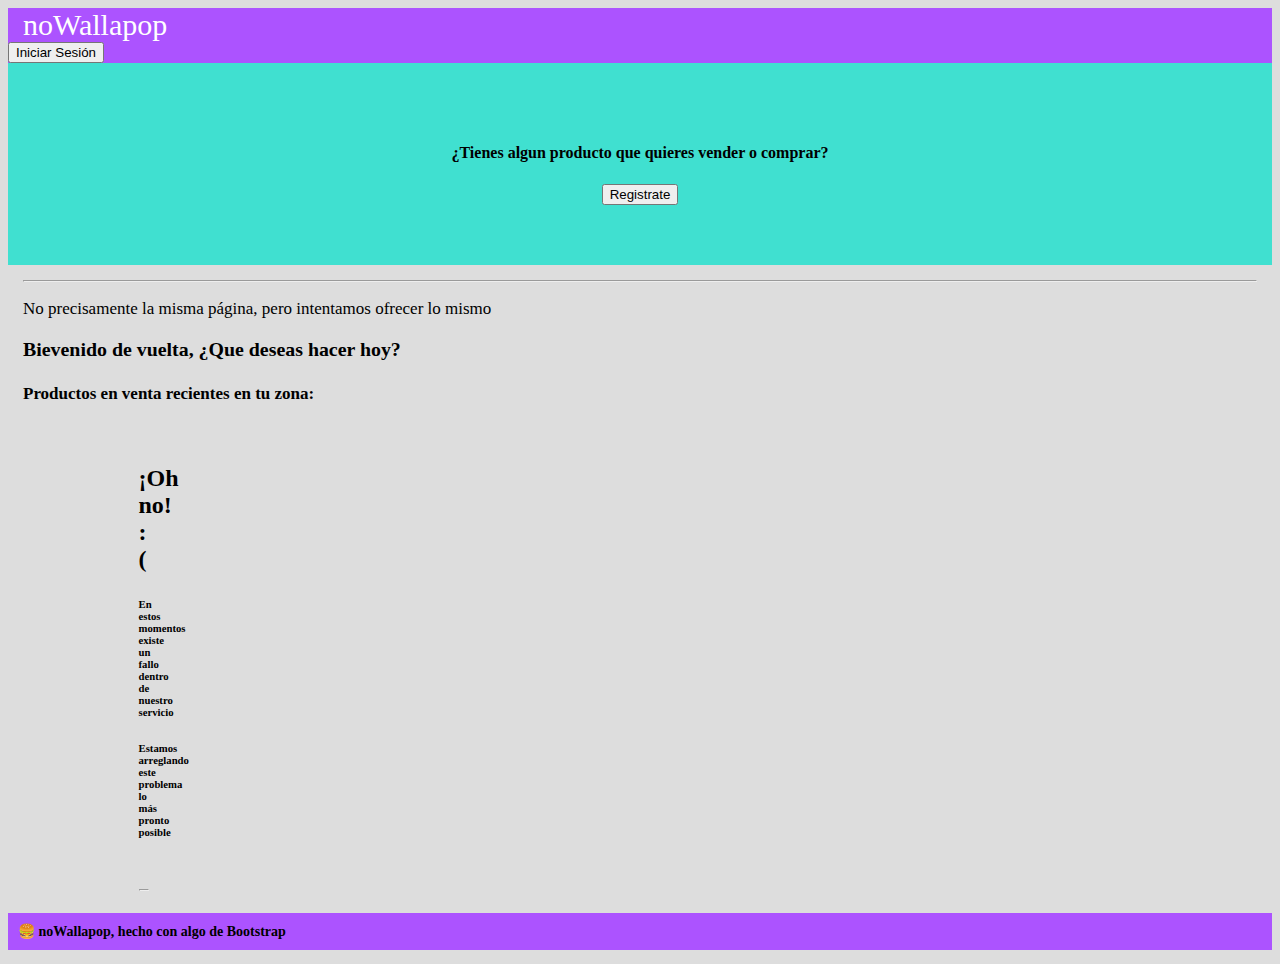
<file: index.html>
<!DOCTYPE html>
<html lang="es">
<head>

    <meta charset="UTF-8">
    <meta http-equiv="X-UA-Compatible" content="IE=edge">
    <meta name="viewport" content="width=device-width, initial-scale=1.0">
    <title>noWallapop</title>

<!--Bootstrap y CSS-->
    <link href="https://cdn.jsdelivr.net/npm/bootstrap@5.3.0-alpha1/dist/css/bootstrap.min.css" rel="stylesheet" integrity="sha384-GLhlTQ8iRABdZLl6O3oVMWSktQOp6b7In1Zl3/Jr59b6EGGoI1aFkw7cmDA6j6gD" crossorigin="anonymous">
    <script src="https://cdn.jsdelivr.net/npm/bootstrap@5.3.0-alpha1/dist/js/bootstrap.bundle.min.js" integrity="sha384-w76AqPfDkMBDXo30jS1Sgez6pr3x5MlQ1ZAGC+nuZB+EYdgRZgiwxhTBTkF7CXvN" crossorigin="anonymous"></script>
    <link rel="stylesheet" href="/css/styles.css">
</head>

<!--Practica de Copia de Wallapop-->
<body>
    <!--Inicio de Sesion para Usuarios-->
    <nav class="navbar bg-body-tertiary" >
        <div class="container-fluid" style="background-color: rgb(172, 83, 255);">
          <span class="navbar-brand mb-0 h1" style="color:white; padding: 15px; font-size: 30px;" >noWallapop</span>
          <div class="botones">
          <a href="/vista/login.html" id="signup"><button type="button" class="btn btn-primary btn-lg">Iniciar Sesión</button></a>
          <a id="logout"><button type="button" class="btn btn-primary btn-lg">Cerrar Sesion</button></a>
        </div>
        </div>
    </nav>
    <!--Boton de Reenvio para Publicar-->
<div class="post"><center>
    <h4>¿Tienes algun producto que quieres vender o comprar?</h4>
   <a href="vista/post.html" id="post"><button type="button" class="btn btn-primary btn-lg">Publicar aquí</button></a> 
   <a href="vista/signup.html" id="signup"><button type="button" class="btn btn-primary btn-lg">Registrate</button></a> 
</center></div>
    <!--Informacion al Principio de la página-->
<div class="content">
    <hr><p>No precisamente la misma página, pero intentamos ofrecer lo mismo</p>
    <h3>Bievenido de vuelta, ¿Que deseas hacer hoy?</h3>
    <h4>Productos en venta recientes en tu zona: </h4>
</div>


<!--Contenido dentro de la Pagina-->
<div class="grid">
    <section class= "posts-list"> </section>

    <script  type="module" src="index.js"></script>
</div>
</body>


<!--Footer de la página-->
<div class="container">
    <footer class="d-flex flex-wrap justify-content-between align-items-center py-3 my-4 border-top">
      <p class="col-md-4 mb-0 text-muted">🍔 noWallapop, hecho con algo de Bootstrap</p>
    </footer>

  </div>
</html>
</file>
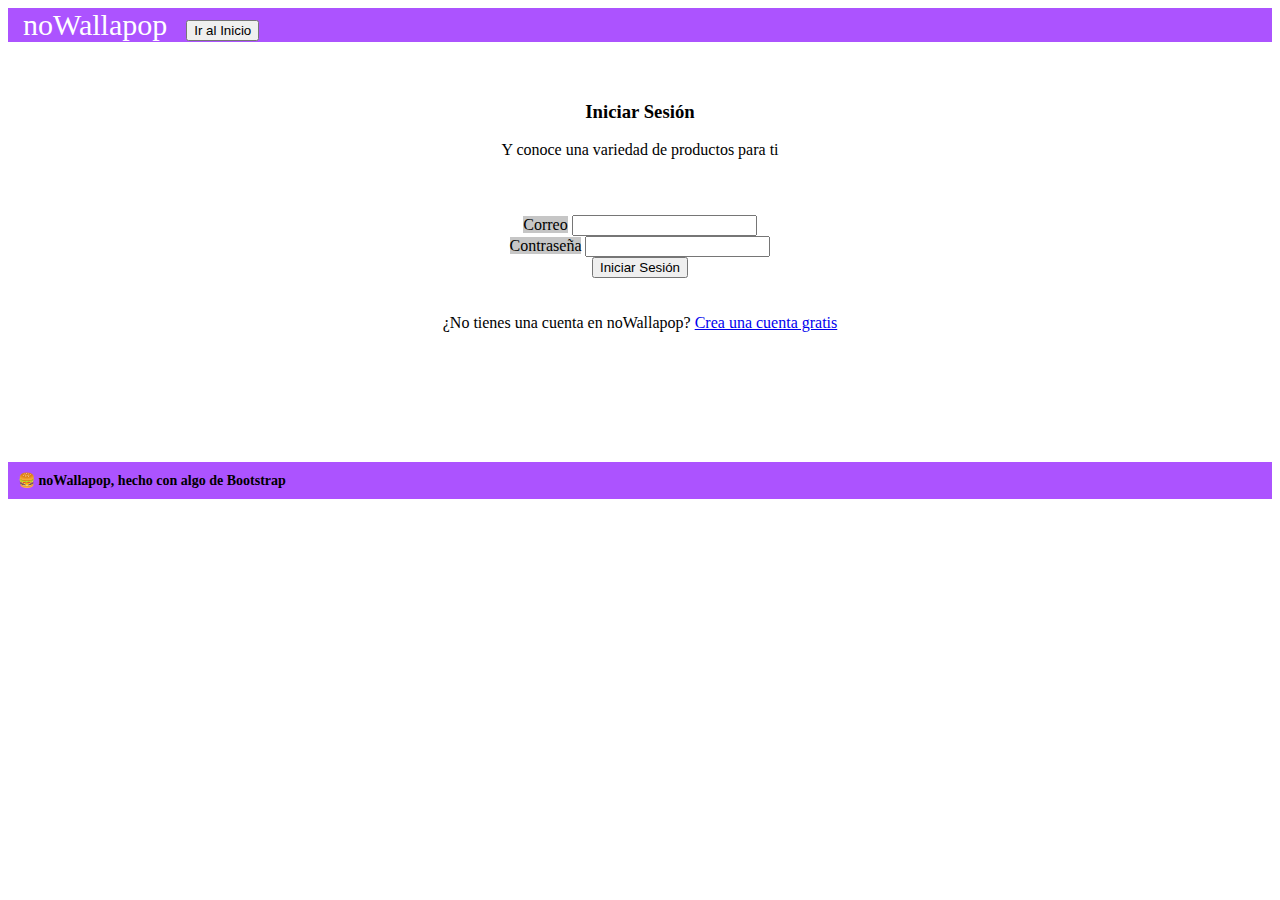
<file: vista/login.html>
<!DOCTYPE html>
<html lang="es">
<head>
    <meta charset="UTF-8">
    <meta http-equiv="X-UA-Compatible" content="IE=edge">
    <meta name="viewport" content="width=device-width, initial-scale=1.0">
    <title>Iniciar Sesión</title>
    <!--Bootstrap y CSS-->
    <link href="https://cdn.jsdelivr.net/npm/bootstrap@5.3.0-alpha1/dist/css/bootstrap.min.css" rel="stylesheet" integrity="sha384-GLhlTQ8iRABdZLl6O3oVMWSktQOp6b7In1Zl3/Jr59b6EGGoI1aFkw7cmDA6j6gD" crossorigin="anonymous">
    <script src="https://cdn.jsdelivr.net/npm/bootstrap@5.3.0-alpha1/dist/js/bootstrap.bundle.min.js" integrity="sha384-w76AqPfDkMBDXo30jS1Sgez6pr3x5MlQ1ZAGC+nuZB+EYdgRZgiwxhTBTkF7CXvN" crossorigin="anonymous"></script>
    <link rel="stylesheet" href="../css/styles-login.css">
<!--Inicio de Sesion para Usuarios-->
</head>
<body >
     <!--Menu de Arriba-->
     <nav class="navbar bg-body-tertiary" >
        <div class="container-fluid" style="background-color: rgb(172, 83, 255);">
          <span class="navbar-brand mb-0 h1" style="color:white; padding: 15px; font-size: 30px;" >noWallapop</span>
          <a href="../index.html"><button type="button" class="btn btn-primary btn-lg">Ir al Inicio</button></a>
     </div></nav>

    <!--Formulario de Inicio de Sesion-->
     <div class="content">
        <center><h3>Iniciar Sesión</h3><p> Y conoce una variedad de productos para ti</p>
     <form class="login" id="login">   
            <div class="input-group mb-3" style="width: 50%;">
                <span class="input-group-text" id="inputGroup-sizing-default" style="background-color: #C6C6C6;">Correo</span>
                <input type="email" class="form-control" id="username" name="username" aria-label="Sizing example input" aria-describedby="inputGroup-sizing-default" required>
              </div>
            <div class="input-group mb-3" style="width: 50%;">
                <span class="input-group-text" id="inputGroup-sizing-default" style="background-color: #C6C6C6;">Contraseña</span>
                <input type="password" class="form-control" id="password" name="password" aria-label="Sizing example input" aria-describedby="inputGroup-sizing-default" required>
              </div>
  
              
    <button type="submit" class="btn btn-primary btn-lg">Iniciar Sesión</button>
    <div class="registro"><p>¿No tienes una cuenta en noWallapop? <a href="signup.html">Crea una cuenta gratis</a></p></div>
       </center></form>
    </div>
    <script type="module" src="/vista/js/loginJS/index_li.js"></script>
</body>
 <!--Footer de la página-->
 <div class="container">
    <footer class="d-flex flex-wrap justify-content-between align-items-center py-3 my-4 border-top">
      <p class="col-md-4 mb-0 text-muted">🍔 noWallapop, hecho con algo de Bootstrap</p>
    </footer>

</html>
</file>
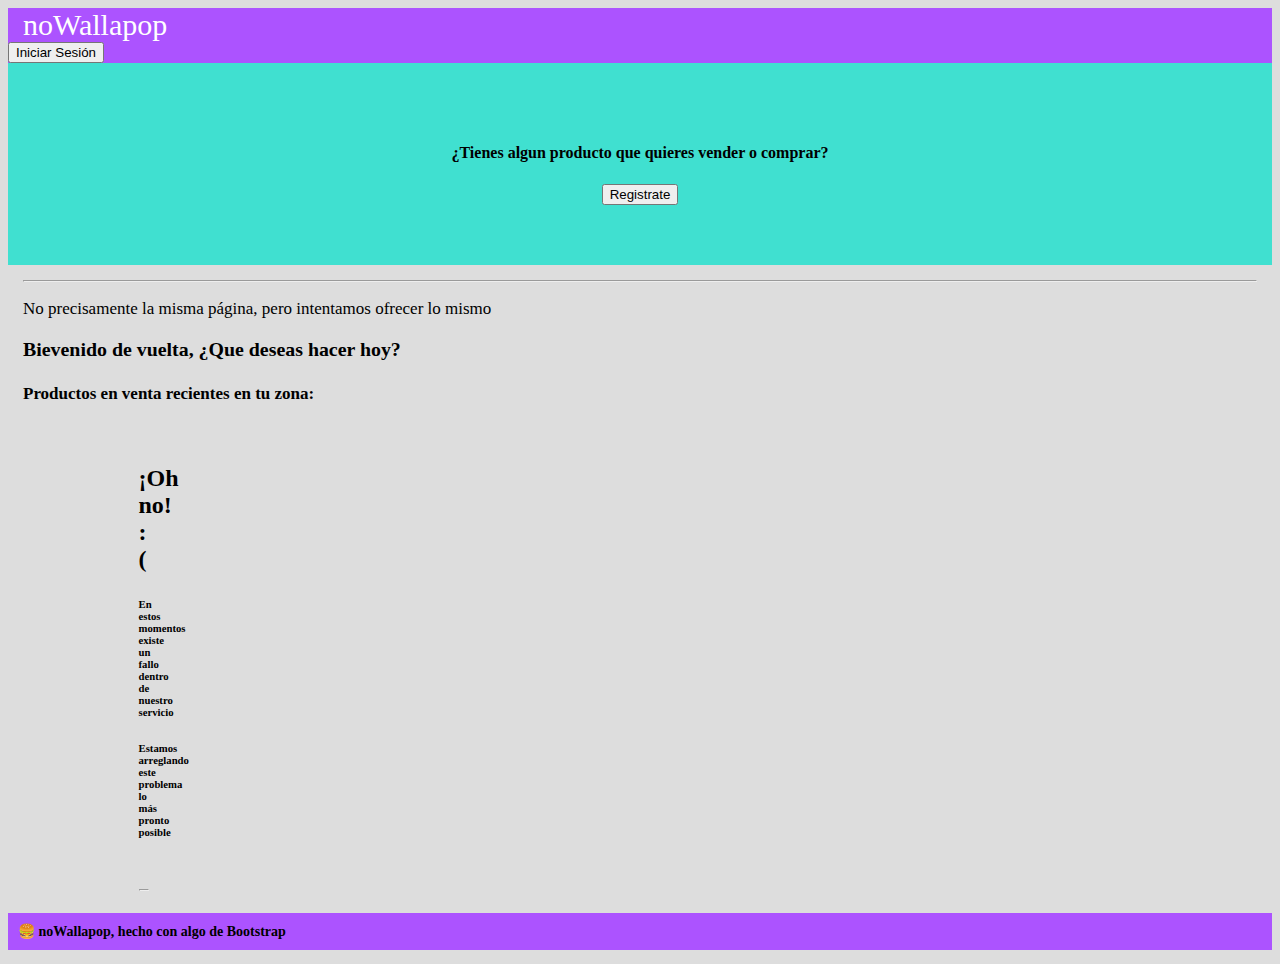
<file: vista/post.html>
<!DOCTYPE html>
<html lang="es">
<head>
    <meta charset="UTF-8">
    <meta http-equiv="X-UA-Compatible" content="IE=edge">
    <meta name="viewport" content="width=device-width, initial-scale=1.0">
    <title>Publicar</title>
      <!--Bootstrap y CSS-->
      <link href="https://cdn.jsdelivr.net/npm/bootstrap@5.3.0-alpha1/dist/css/bootstrap.min.css" rel="stylesheet" integrity="sha384-GLhlTQ8iRABdZLl6O3oVMWSktQOp6b7In1Zl3/Jr59b6EGGoI1aFkw7cmDA6j6gD" crossorigin="anonymous">
      <script src="https://cdn.jsdelivr.net/npm/bootstrap@5.3.0-alpha1/dist/js/bootstrap.bundle.min.js" integrity="sha384-w76AqPfDkMBDXo30jS1Sgez6pr3x5MlQ1ZAGC+nuZB+EYdgRZgiwxhTBTkF7CXvN" crossorigin="anonymous"></script>
      <link rel="stylesheet" href="../css/styles-signup.css">
</head>
<!--Pagina para vender el producto-->
<body>
      <!--Menu de Arriba-->
      <nav class="navbar bg-body-tertiary" >
        <div class="container-fluid" style="background-color: rgb(172, 83, 255);">
          <span class="navbar-brand mb-0 h1" style="color:white; padding: 15px; font-size: 30px;" >noWallapop</span>
          <a href="../index.html"><button type="button" class="btn btn-primary btn-lg">Ir al Inicio</button></a>
        </div></nav>

        <form id="createPostForm">
            <div class="content"><center>
                <center><h3>Publicar en noWallapop</h3><p>¿Buscas un producto en especifico, O quieres vender algo? ¡Publica sin miedo!</p>

                <div class="tipo" style="display: flex; position: relative; left: 450px;">
                  <div class="form-check" style="margin: 5px;">
                    <input class="form-check-input" type="radio" name="flexRadioDefault" id="flexRadioDefault1" value="Compra">
                    <label class="form-check-label" for="flexRadioDefault1">Compra de un Producto </label>
                  </div>
                  <div class="form-check" style="margin: 5px;">
                    <input class="form-check-input" type="radio" name="flexRadioDefault" id="flexRadioDefault2" value="Venta" checked>
                    <label class="form-check-label" for="flexRadioDefault2">Venta de un Producto</label>
                  </div>
                </div><hr>

                    <div class="input-group mb-3" style="width: 60%; padding: 2px;">
                        <span class="input-group-text" style="background-color: #C6C6C6;">Nombre del producto</span>
                        <input type="text" class="form-control" name="name" placeholder="¿Que vas a vender?" required>
                    </div>
                    <div class="input-group" style="width: 60%; padding: 5px;">
                        <span class="input-group-text" style="background-color: #C6C6C6;">Describe tu producto</span>
                        <textarea class="form-control" name="info" placeholder="Cuentanos más sobre el producto" required></textarea>
                    </div>
                    <div class="input-group mb-3" style="width: 60%; padding: 5px;">
                        <span class="input-group-text" style="background-color: #C6C6C6;">Precio del Producto</span>
                        <input type="number" class="form-control" name="price" placeholder="¿Y cuanto cuesta?" required>
                    </div>

                    <div class="input-group mb-3" style="width: 60%; padding: 5px;">
                        <label class="input-group-text" for="inputGroupSelect01" style="background-color: #C6C6C6;">Moneda: </label>
                        <select class="form-select" id="inputGroupSelect01" name="currency" required>
                          <option selected>Selecciona una Moneda...</option>
                          <option value="$">$ (USD)</option>
                          <option value="€">€ (EUR)</option>
                          <option value="£">£ (GBP)</option>
                          <option value="$ COP">COP</option>
                          <option value="$ MXN">MXN</option>
                          <option value="BS.">VED</option>
                          <option value="S/.">PEN</option>
                        </select>
                      </div>
                      <div class="input-group" style="width: 60%; padding: 5px;">
                        <span class="input-group-text" style="background-color: #C6C6C6;">Telefono</span>
                        <input type="number" class="form-control" placeholder="Ingresa tu número de telefono" id="number" name="number" required>
                        <span class="input-group-text" style="background-color: #C6C6C6;">Nombre de Contacto</span>
                        <input type="text"  class="form-control" placeholder="Ingresa tu nombre y apellido" id="nickname" name="nickname" required>
                      </div>
            
                      <div class="input-group mb-3" style="width: 60%; padding: 2px;">
                        <span class="input-group-text" style="background-color: #C6C6C6;">Imagen</span>
                        <input type="text" class="form-control" name="img" required placeholder="Inserta el link de la imagen...">
                    </div>
                    <h6>**Solo inserta un link de Internet valido del producto que desea vender**</h6>
                    <button type="submit" class="btn btn-primary btn-lg">Publicar</button>
            </center></div>
        </form>
        <script type="module" src="/vista/js/create-post/index-cp.js"></script>
</body>

<!--Footer de la página-->
<div class="container">
    <footer class="d-flex flex-wrap justify-content-between align-items-center py-3 my-4 border-top">
      <p class="col-md-4 mb-0 text-muted">🍔 noWallapop, hecho con algo de Bootstrap</p>
    </footer>
</html>
</file>
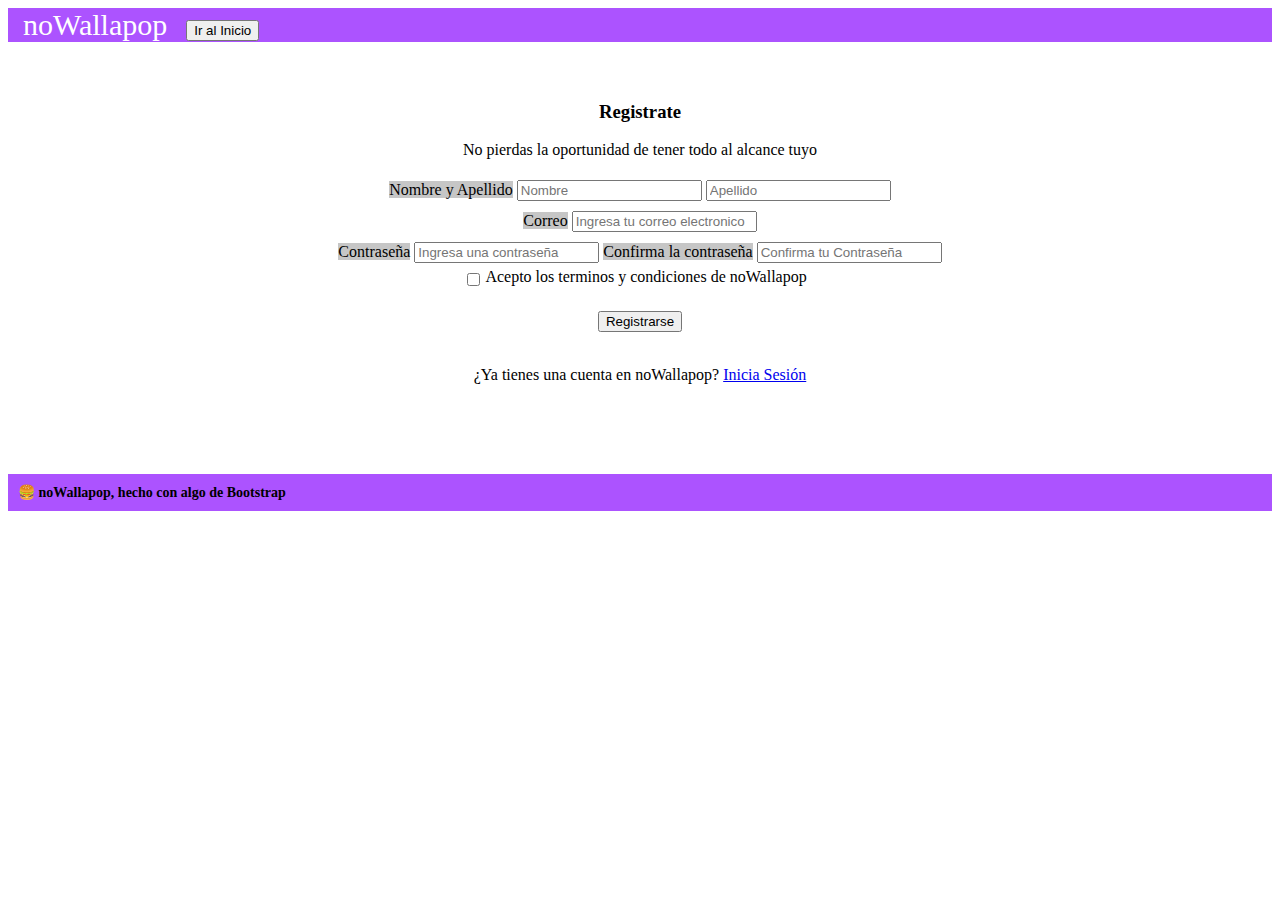
<file: vista/signup.html>
<!DOCTYPE html>
<html lang="es">
<head>
    <meta charset="UTF-8">
    <meta http-equiv="X-UA-Compatible" content="IE=edge">
    <meta name="viewport" content="width=device-width, initial-scale=1.0">
    <title>Registrate</title>
    <!--Bootstrap y CSS-->
    <link href="https://cdn.jsdelivr.net/npm/bootstrap@5.3.0-alpha1/dist/css/bootstrap.min.css" rel="stylesheet" integrity="sha384-GLhlTQ8iRABdZLl6O3oVMWSktQOp6b7In1Zl3/Jr59b6EGGoI1aFkw7cmDA6j6gD" crossorigin="anonymous">
    <script src="https://cdn.jsdelivr.net/npm/bootstrap@5.3.0-alpha1/dist/js/bootstrap.bundle.min.js" integrity="sha384-w76AqPfDkMBDXo30jS1Sgez6pr3x5MlQ1ZAGC+nuZB+EYdgRZgiwxhTBTkF7CXvN" crossorigin="anonymous"></script>
    <link rel="stylesheet" href="../css/styles-signup.css">
</head>
<body>
       <!--Menu de Arriba-->
       <nav class="navbar bg-body-tertiary" >
        <div class="container-fluid" style="background-color: rgb(172, 83, 255);">
          <span class="navbar-brand mb-0 h1" style="color:white; padding: 15px; font-size: 30px;" >noWallapop</span>
          <a href="../index.html"><button type="button" class="btn btn-primary btn-lg">Ir al Inicio</button></a>
        </div></nav>
        <script type="module" src="/vista/js/index_su.js"></script>
<form id="createUser">
        <div class="content">
            <center><h3>Registrate</h3><p> No pierdas la oportunidad de tener todo al alcance tuyo</p>
                <div class="input-group" style="width: 60%; padding: 5px" >
                    <span class="input-group-text" style="background-color: #C6C6C6;">Nombre y Apellido</span>
                    <input type="text"  class="form-control" placeholder="Nombre" id="name" required>
                    <input type="text" class="form-control" placeholder="Apellido" id="lastname" required >
                </div>

        <div class="input-group mb-3" style="width: 60%; padding: 5px;">
            <span class="input-group-text" style="background-color: #C6C6C6;">Correo</span>
            <input type="email" class="form-control" placeholder="Ingresa tu correo electronico" id="email" required>
        </div>

        <div class="input-group" style="width: 60%; padding: 5px;">
            <span class="input-group-text" style="background-color: #C6C6C6;">Contraseña</span>
            <input type="password"  class="form-control" placeholder="Ingresa una contraseña" id="pass" minlength="6" required>
            <span class="input-group-text" style="background-color: #C6C6C6;">Confirma la contraseña</span>
            <input type="password"  class="form-control" placeholder="Confirma tu Contraseña" id="pass2" minlength="6" required>
        </div>

        <div class="form-check" style="display: flex; position: relative; left: 35%;">
            <input class="form-check-input" type="checkbox" value="" id="flexCheckDefault" style="margin: 5px;" required>
            <label class="form-check-label" for="flexCheckDefault">Acepto los terminos y condiciones de noWallapop</label>
          </div>

        <div class="login">
        <button type="submit" class="btn btn-primary btn-lg">Registrarse</button><br><br></form>
        <div class="registro"><p>¿Ya tienes una cuenta en noWallapop? <a href="login.html">Inicia Sesión</a></p></div></div>  
    
    </center>
        </div>
</body>


 <!--Footer de la página-->
 <div class="container">
    <footer class="d-flex flex-wrap justify-content-between align-items-center py-3 my-4 border-top">
      <p class="col-md-4 mb-0 text-muted">🍔 noWallapop, hecho con algo de Bootstrap</p>
    </footer>
</html>
</file>
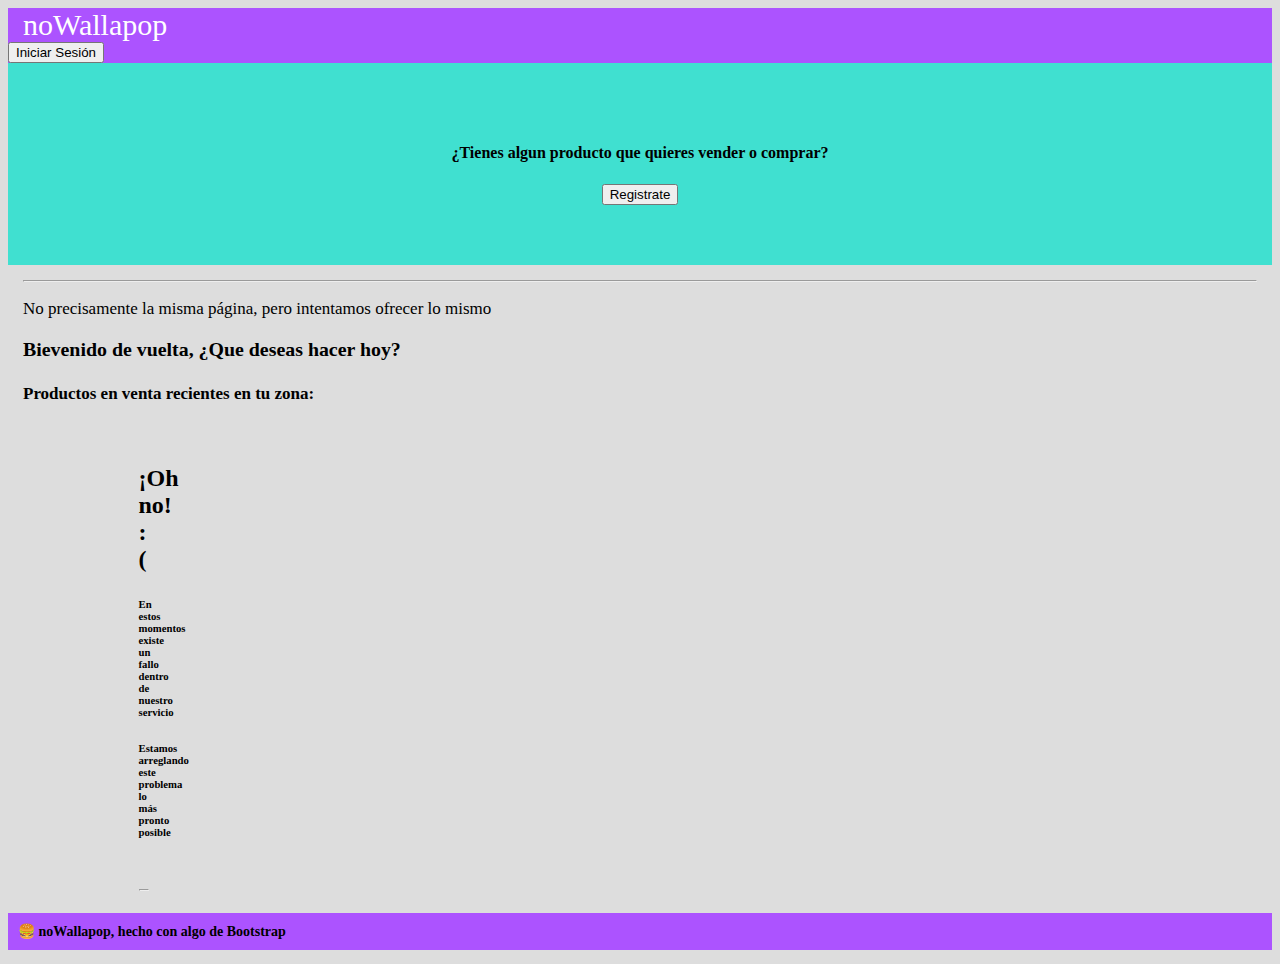
<file: vista/product/product.html>
<!DOCTYPE html>
<html lang="es">
<head>
    <meta charset="UTF-8">
    <meta http-equiv="X-UA-Compatible" content="IE=edge">
    <meta name="viewport" content="width=device-width, initial-scale=1.0">
    <title>Sobre el producto</title>
    <!--Bootstrap y CSS-->
    <link href="https://cdn.jsdelivr.net/npm/bootstrap@5.3.0-alpha1/dist/css/bootstrap.min.css" rel="stylesheet" integrity="sha384-GLhlTQ8iRABdZLl6O3oVMWSktQOp6b7In1Zl3/Jr59b6EGGoI1aFkw7cmDA6j6gD" crossorigin="anonymous">
    <script src="https://cdn.jsdelivr.net/npm/bootstrap@5.3.0-alpha1/dist/js/bootstrap.bundle.min.js" integrity="sha384-w76AqPfDkMBDXo30jS1Sgez6pr3x5MlQ1ZAGC+nuZB+EYdgRZgiwxhTBTkF7CXvN" crossorigin="anonymous"></script>
    <link rel="stylesheet" href="/css/styles.css">
</head>
<body>
<!--Detalles sobre el producto-->
<nav class="navbar bg-body-tertiary" >
    <div class="container-fluid" style="background-color: rgb(172, 83, 255);">
      <span class="navbar-brand mb-0 h1" style="color:white; padding: 15px; font-size: 30px;" >noWallapop</span>
      <a href="../../index.html"><button type="button" class="btn btn-primary btn-lg">Ir al Inicio</button></a>
    </div>
</nav><br><br>
      <section class="producto">
    <!--Publicacion-->
      </section>
</div>
    <script type="module" src="../js/post-js/index-ps.js"></script>
</body>
<!--Footer de la página-->
<div class="container">
    <footer class="d-flex flex-wrap justify-content-between align-items-center py-3 my-4 border-top">
      <p class="col-md-4 mb-0 text-muted">🍔 noWallapop, hecho con algo de Bootstrap</p>
    </footer>
</html>
</file>
<file: css/styles.css>
/*Algunos ajustes de CSS dentro de la página*/

body{
    background-color: #DDDDDD;
}

.content{
    margin: 15px;
    font-size: 17px;
}

/**Espacios entre publicaciones**/

.posts-list{
    display: grid;
    grid-template-columns: 10px 10px 10px 190px;
    margin: 0px; 
    justify-content:space-around;
}

/**Color de el Footer de abajo**/
footer{
    background-color: rgb(172, 83, 255);
}

footer p{
    padding: 10px;
    font-size: 14px;
    font-weight: bold;
}

/**Color del espacio de publicaciones**/
.post{
    padding:60px;
    background-color: turquoise;
}


.text-center.hide{
    display: none;
}
</file>
<file: css/styles-login.css>
text{
    border: solid;
}

.login{
    padding: 40px;
}

.content{
    padding: 40px;
}

/**Color de el Footer de abajo**/
footer{
    background-color: rgb(172, 83, 255);
}

footer p{
    padding: 10px;
    font-size: 14px;
    font-weight: bold;
}

/**Pading del registro*/
.registro{
    padding: 20px;
}
</file>
<file: css/styles-signup.css>
/**Color de el Footer de abajo**/
footer{
    background-color: rgb(172, 83, 255);
}

footer p{
    padding: 10px;
    font-size: 14px;
    font-weight: bold;
}

.content{
    padding: 40px;
    
}

.login{
    padding: 20px;
}
</file>
